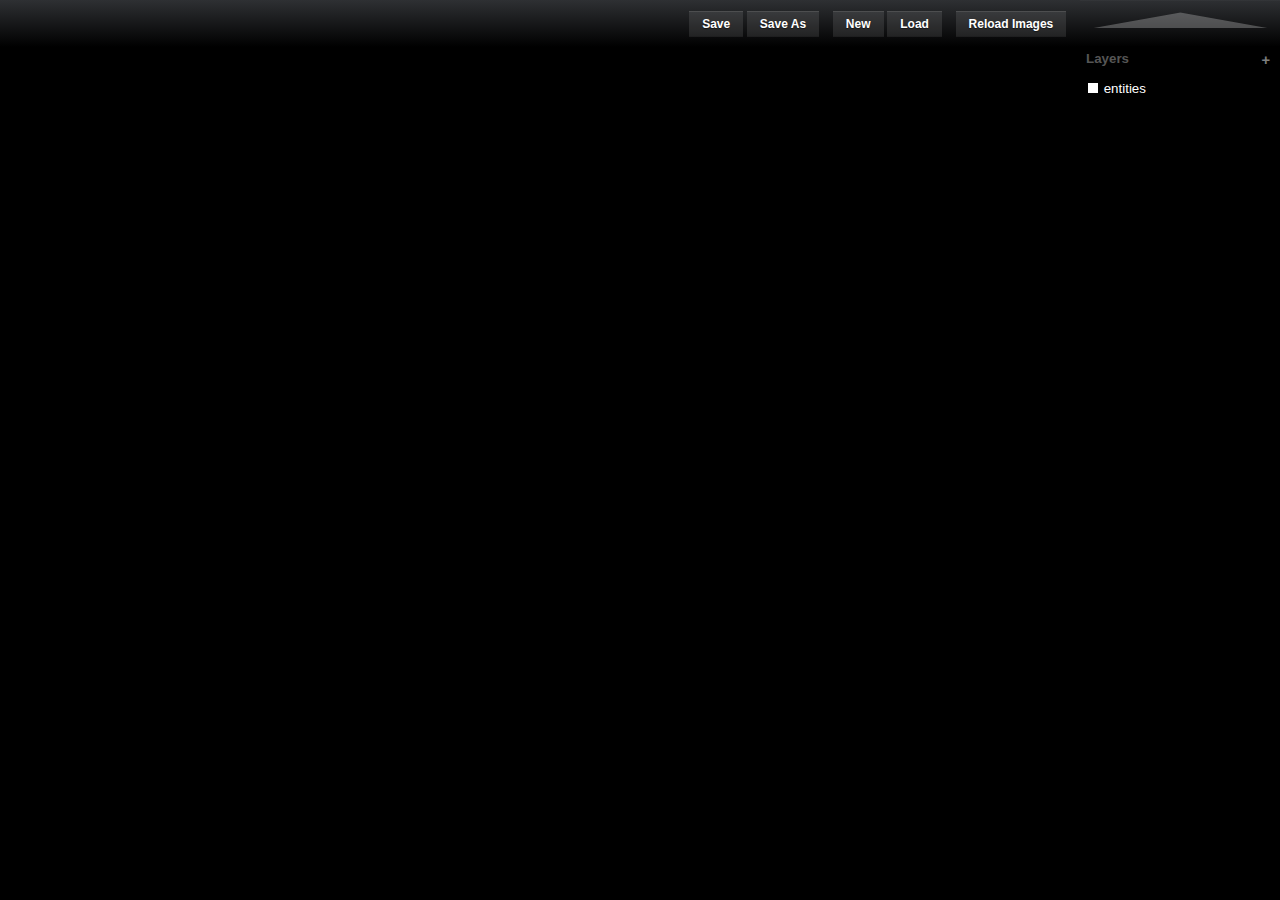
<file: weltmeister.html>
﻿<!DOCTYPE html>
<html>
<head>
	<meta http-equiv="Content-Type" content="text/html; charset=utf-8"/>
	<title>Weltmeister</title>
	<link rel="stylesheet" type="text/css" href="lib/weltmeister/weltmeister.css"/>
	<script src="lib/weltmeister/jquery-1.7.1.min.js" type="text/javascript" charset="utf-8"></script>
	<script src="lib/weltmeister/jquery-ui-1.8.1.custom.min.js" type="text/javascript" charset="utf-8"></script>
	<script src="lib/impact/impact.js" type="text/javascript" charset="utf-8"></script>
	<script src="lib/weltmeister/weltmeister.js" type="text/javascript" charset="utf-8"></script>
</head>
<body>
<div id="headerMenu">
	<span class="headerTitle"></span>
	<span class="unsavedTitle"></span>
	<span class="headerFloat">
		<input type="button" id="levelSave" value="Save" class="button"/>
		<input type="button" id="levelSaveAs" value="Save As" class="button"/>
		<input type="button" id="levelNew" value="New" class="button"/>
		<input type="button" id="levelLoad" value="Load" class="button"/>
		<input type="button" id="reloadImages" value="Reload Images" title="Reload Images" class="button"/>
		<input type="button" id="toggleSidebar" value="Toggle Sidebar" title="Toggle Sidebar" class="button"/>
	</span>
</div>

<div id="editor">
	<div id="entityMenu"></div>
	
	<canvas id="canvas"></canvas>
	
	<div id="menu">
		<div id="layerContainer">
			<h2>Layers</h2>
			<div id="layerButtons">
				<div class="button" id="buttonAddLayer" title="Add Layer">+</div>
			</div>
			<div id="layers">
				<div id="layerEntities" class="layer">
					<span class="visible specialVis checkedVis" title="Toggle Visibility (Shift+0)"></span>
					<span class="name">entities</span>
				</div>
			</div>
		</div>
		
		
		<div id="layerSettings">
			<h2>Layer Settings</h2>
			<dl>
				<dt>Name:</dt><dd><input type="text" class="text" id="layerName"/></dd>
				<dt>Tileset:</dt><dd><input type="text" class="text" id="layerTileset"/></dd>
				<dt>Tilesize:</dt><dd><input type="text" class="number" id="layerTilesize"/></dd>
				<dt>Dimensions:</dt>
				<dd>
					<input type="text" class="number" id="layerWidth"/> &times; <input type="text" class="number" id="layerHeight"/>
				</dd>
				<dt>Distance:</dt><dd><input type="text" class="number" id="layerDistance"/></dd>
				<dd>
					<input type="checkbox" id="layerIsCollision"/>
					<label for="layerIsCollision">Is Collision Layer</label>
				</dd>
				<dd>
					<input type="checkbox" id="layerPreRender"/>
					<label for="layerPreRender">Pre-Render in Game</label>
				</dd>
				<dd>
					<input type="checkbox" id="layerRepeat"/>
					<label for="layerRepeat">Repeat</label>
				</dd>
				<dd>
					<input type="checkbox" id="layerLinkWithCollision"/>
					<label for="layerLinkWithCollision">Link with Collision</label>
				</dd>
				<dd>
					<input type="button" id="buttonSaveLayerSettings" value="Apply Changes" class="button"/>
					<input type="button" id="buttonRemoveLayer" value="Delete" class="button"/>
				</dd>
			</dl>
		</div>
		
		<div id="entitySettings">
			<h2>Entity Settings</h2>
			<h3 id="entityClass">EntityClassName</h3>
			<div id="entityDefinitions">
				<div class="entityDefinition"><span class="key">x</span>:<span class="value">188</span></div>
				<div class="entityDefinition"><span class="key">y</span>:<span class="value">269</span></div>
			</div>
			<dl id="entityDefinitionInput">
				<dt>Key:</dt><dd><input type="text" class="text" id="entityKey"/></dd>
				<dt>Value:</dt><dd><input type="text" class="text" id="entityValue"/></dd>
			</dl>
		</div>
	</div>
	
	<div id="zoomIndicator">1x</div>
	
</div>
</body>
</html>
</file>
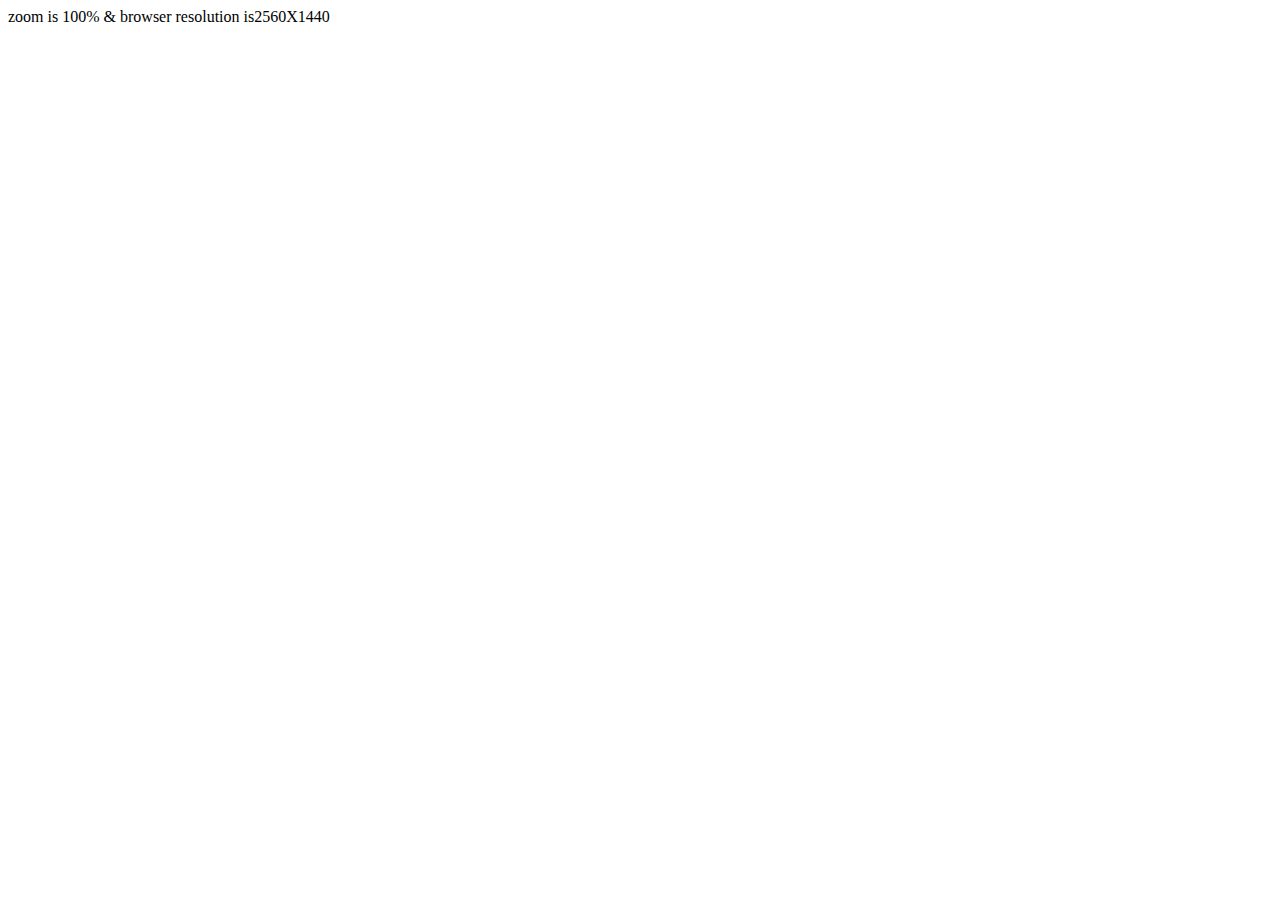
<file: zoom_test.html>
<html>
	<head>
		<script type="text/javascript" src="http://jqgeeks.com/resources/jQuery/jquery-latest.js"></script>
		<script type="text/javascript" src="zoom.js"></script>
	</head>
	<body>
		zoom is 100% &amp; browser resolution is2560X1440
	</body>
</html>
</file>
<file: lib/weltmeister/weltmeister.css>
body {
	background-color: #000;
	color: #fff;
	font-family: sans-serif;
	font-size: 10pt;
	margin: 0px;
	overflow: hidden;
	text-shadow: 0px 1px 1px rgba(0,0,0,0.5);
	-webkit-font-smoothing: antialiased;
	-webkit-user-select: none;
}

h2 {
	margin: 0 0 4px 0;
	padding: 4px 0 4px 6px;
	background-color: #000;
	font-size: 100%;
	color: #555;
	xtext-transform: uppercase;
	xborder-bottom: 1px solid #555;
}

h3 {
	margin: 0;
	font-size: 100%;
	display: block;
}

dt {
	margin: 0;
	padding: 4px 0 0 6px;
	display:inline;
	float:left;
	margin-right:5px;
}

dd {
	margin: 0;
	padding: 2px 0 8px 6px;
}

dl {
	margin:0;
}

div.clear {
	clear: both;
}

label {
	cursor: pointer;
}

/* --- Input ------------------------------------------------------------------ */

input {
	background-color: rgba(0,0,0,0.5);
	border: 1px solid rgb(50,50,50);
	color: #fff;
	margin: 0;
	font-family: sans-serif;
	-webkit-font-smoothing: antialiased;
	font-size: 10pt;
	outline: none;
	text-shadow: 0px 1px 1px rgba(0,0,0,0.5);
	
}

input:focus{
	border: 1px solid rgb(200,200,200);
}

input.text {
	padding: 1px;
	margin: 0;
}

input.number {
	width: 30px;
	text-align: right;
}

input.button {
	font-size: 90%;
	padding-left: 13px;
	padding-right: 13px;
	padding-top: 5px;
	padding-bottom: 5px;
	color: #fff;
	font-weight: bold;
	background-color: rgba(255,255,255,0.1);
	border:none;
	border-top: 1px solid rgba(255,255,255,0.1);
	border-bottom: 1px solid rgba(0,0,0,0.1);
	cursor: pointer;
	-webkit-transition: 0.1s linear;
}

input.button:hover {
	background-color: rgba(255,255,255,0.2);
}

input.button:active {
	background-color: rgba(255,255,255,0.3);
}

input.text#layerName {
	width:140px;
}

input.text#layerTileset {
	width:138px;
}

input#levelSaveAs { margin-right: 10px; }
input#levelLoad { margin-right: 10px; }
input#reloadImages {margin-right: 10px;}

input:disabled {
	background-color: #555;
	color: #888;
}

/* --- Layout ------------------------------------------------------------------ */

#editor {
	margin: 0px;
	position: relative;
}

#canvas {
	image-rendering: optimizeSpeed;
	-webkit-interpolation-mode: nearest-neighbor;
}

#menu {
	width: 200px;
	float: right;
	position:absolute;
	top:0px;
	right:0px;
}

/* --- Layers ------------------------------------------------------------------ */

#layerContainer {
	background-color: rgba(0,0,0,0.95);
	padding-right:2px;
}

#layers {
	max-height: 200px;
	overflow: auto;
}

#layerButtons div.button#buttonAddLayer {
	position:absolute;
	right: 0px;
	top:-5px;
	cursor: pointer;
	padding: 10px;
	color:rgba(255,255,255,0.5);
	font-weight: bold;
	font-size:110%;
	margin-left:1px;
	-webkit-transition: 0.1s linear;
	-webkit-font-smoothing: none;
	z-index:10;
}
#layerButtons div.button#buttonAddLayer:hover { color:rgba(255,255,255,1);}
#layerButtons div.button#buttonAddLayer:active { color:rgba(255,255,255,1); text-shadow:none;}

.layer {
	padding: 6px 4px;
	cursor: pointer;
	-webkit-transition: background-color 0.1s linear;
	border-top: 1px solid rgba(255,255,255,0);
	border-bottom: 1px solid rgba(255,255,255,0);
}

.layer:hover {
	background-color: rgba(255,255,255,0.1);
	border-top: 1px solid rgba(255,255,255,0.1);
	border-bottom: 1px solid rgba(255,255,255,0.1);
}

.layer:active {
	background-color: rgba(255,255,255,0.2);
	border-top: 1px solid rgba(255,255,255,0.2);
	border-bottom: 1px solid rgba(255,255,255,0.2);
}

.layerActive { 
	background-color: rgba(255,255,255,0.1); 
	border-top: 1px solid rgba(255,255,255,0.2);
	border-bottom: 1px solid rgba(255,255,255,0.2) !important;
}


#layerEntities { border-bottom: 1px solid #000; }

.layer .visible {
	background-color: rgba(255,255,255,0.2); 
	text-indent: -99999px; 
	display: inline-block;
	width: 10px; 
	height: 10px; 
	margin-right: 7px; 
	margin-left: 4px; 
	-webkit-transition: 0.1s linear;
}

.layer .visible.specialVis{
	margin-right: 2px;
}

.layer .checkedVis{ background-color: rgba(255,255,255,1); }
.layer span.size { font-size: 75%; color: rgba(255,255,255,0.7); }

#layerSettings {
	background-color: rgba(0,0,0,0.95);
	padding-top: 5px;
	margin-top: 1px;
	display: none;
}

/* --- Entities ------------------------------------------------------------------ */
h3#entityClass {
	border-bottom: 1px solid rgba(255,255,255,0.2);
	padding: 5px;
	padding-left: 10px;
}

#entitySettings {
	background-color: rgba(0,0,0,0.95);
	margin-top: 1px;
	display: none;
}

#entityDefinitions {
	max-height: 220px;
	overflow: auto;
}

div.entityDefinition {
	color: #aaa;
	padding: 2px 0;
	border-bottom: 1px solid rgba(255,255,255,0.2);
	cursor: pointer;
}

div.entityDefinition:hover {
	background-color: rgba(255,255,255,0.1);
}

div.entityDefinition .key {
	width: 50%;
	display: block;
	float: left;
	margin: 0 0px 0 0;
	padding: 0;
	text-align: right;
	color: #fff;
	overflow: hidden;
}

div.entityDefinition .value {
	padding: 0 0 0 2px;
	color: #fff;
}

dl#entityDefinitionInput {
	padding: 8px 0;
}

dl#entityDefinitionInput dt {
	width: 40px;
	display: block;
	float: left;
	margin: 0 4px 0 0;
	padding: 4px 0 0 0;
	text-align: right;
}

dl#entityDefinitionInput dd {
	display: block;
	margin: 0;
	padding: 2px 0;
}

#entityKey, #entityValue {
}

#entityMenu {
	background-color: rgba(0,0,0,0.9);
	display: none;
	position: absolute;
	min-width: 100px;
	max-height:300px;
	overflow-y: scroll;
	z-index: 1000;
}

#entityMenu div {
	padding: 3px;
	padding-left: 8px;
	color: #fff;
	cursor: pointer;
	border-top: 1px solid rgba(255,255,255,0);
	border-bottom: 1px solid rgba(255,255,255,0);
	-webkit-transition: 0.1s linear;
}

#entityMenu div:hover {
	background-color: rgba(255,255,255,0.2);
	border-top: 1px solid rgba(255,255,255,0.2);
	border-bottom: 1px solid rgba(255,255,255,0.2);
}

/* --- Dialogs ------------------------------------------------------------------ */

.selectFileDialog {
	background-color: rgba(0,0,0,0.9);
	border: 1px solid white;
	border-top: 1px solid rgba(255,255,255,0.4);
	display: none;
	position: absolute;
	overflow: hidden;
	-webkit-box-shadow: 0px 0px 10px rgba(0,0,0,1);
	
	max-height: 300px;
	overflow-y: scroll;
}

.selectFileDialog a {
	padding: 4px;
	color: #fff;
	display: block;
	text-decoration: none;
	border-top: 1px solid rgba(255,255,255,0);
	border-bottom: 1px solid rgba(255,255,255,0);
}

.selectFileDialog a:hover {
	background-color: rgba(255,255,255,0.2);
	border-top: 1px solid rgba(255,255,255,0.2);
	border-bottom: 1px solid rgba(255,255,255,0.2);
}

div.modalDialogBackground {
	background-color: rgba(0,0,0,0.7);
	width: 100%;
	height: 100%;
	position: fixed;
	top: 0;
	left: 0;
	display: none;
	z-index: 100;
}

div.modalDialogBox {
	width: 300px;
	margin-left: -170px;
	background-color: rgba(0,0,0,0.9);
	border: 1px solid rgb(100,100,100);
	-webkit-box-shadow: 0px 0px 10px rgba(0,0,0,1);
	position: absolute;
	top: 20%;
	left: 50%;
	padding: 20px;
}

div.modalDialogText {
	font-size: 180%;
	font-weight: bold;
}

div.modalDialogButtons {
	margin-top: 20px;
	text-align: right;
}

div.modalDialogButtons input.button {
	min-width: 100px;
	text-align: center;
	margin-left: 10px;
}

input.modalDialogPath {
	margin-top: 20px;
	width: 100%;
	outline: none;
}

input.modalDialogPath:focus {
	outline: none;
	border: 1px solid rgb(100,100,100);
}

#headerMenu {
	position:relative;
	z-index:10;
	height:47px;
	width:100%;
	background: #131314;
	background: -webkit-gradient(linear, left bottom, left top, color-stop(0,#000000), color-stop(1,#2e3033));
	background: -moz-linear-gradient(center bottom, #000000 0%, #2e3033 100%);
	background: -o-linear-gradient(#2e3033, #000000);
}

#headerMenu span.headerTitle {
	display:inline-block;
	font-weight:bold;
	font-size:200%;
	padding-left:20px;
	padding-top:7px;
	color:rgba(0,0,0,0.1);
	text-shadow:0px -1px 0px rgba(255,255,255,0.4);
}

#headerMenu span.unsavedTitle {
	display:inline-block;
	font-weight:bold;
	font-size:240%;
	padding-left:0px;
	color:#cc0000;
	text-shadow:0px 1px 1px rgba(0,0,0,0.1);
}

#headerMenu span.headerFloat {
	float: right;
}

div#zoomIndicator {
	font-weight: bold;
	font-size: 300%;
	position: absolute;
	left: 50px;
	top: 30px;
	color: #fff;
	display: none;
}

input#toggleSidebar {
	width: 200px;
	height: 47px;
	text-indent: -99999px;
	background: url(arrow.png) 50% -37px no-repeat;
	-webkit-transition: 0s linear;
	opacity: 0.25;
	padding: 0px;
}

input#toggleSidebar.active{
	background-position: 50% 10px;
}

input[type="checkbox"] {
	position: relative; 
	margin: 0; 
	border: 0; 
	width: 10px; 
	height: 10px;
	display: inline-block; 
	-webkit-appearance: none; 
	-webkit-transition: 0.1s linear;
}
input[type="checkbox"] { 
	background-color:rgba(255,255,255,0.2); 
}
input[type="checkbox"]:checked { 
	background-color: rgba(255,255,255,1); 
}
input[type="checkbox"]:hover { 
	cursor: pointer; 
}
input[type="checkbox"]:disabled {
	background-color: rgba(255,255,255,0.1); 
}

::-webkit-scrollbar { width: 2px; }
::-webkit-scrollbar-button:start:decrement,
::-webkit-scrollbar-button:end:increment { display: block; height: 2px; }
::-webkit-scrollbar-button:vertical:increment { background-color: transparent; }
::-webkit-scrollbar-track-piece { background-color: rgba(0,0,0,0); }
::-webkit-scrollbar-thumb:vertical { background-color: rgba(255,255,255,1); }
</file>
